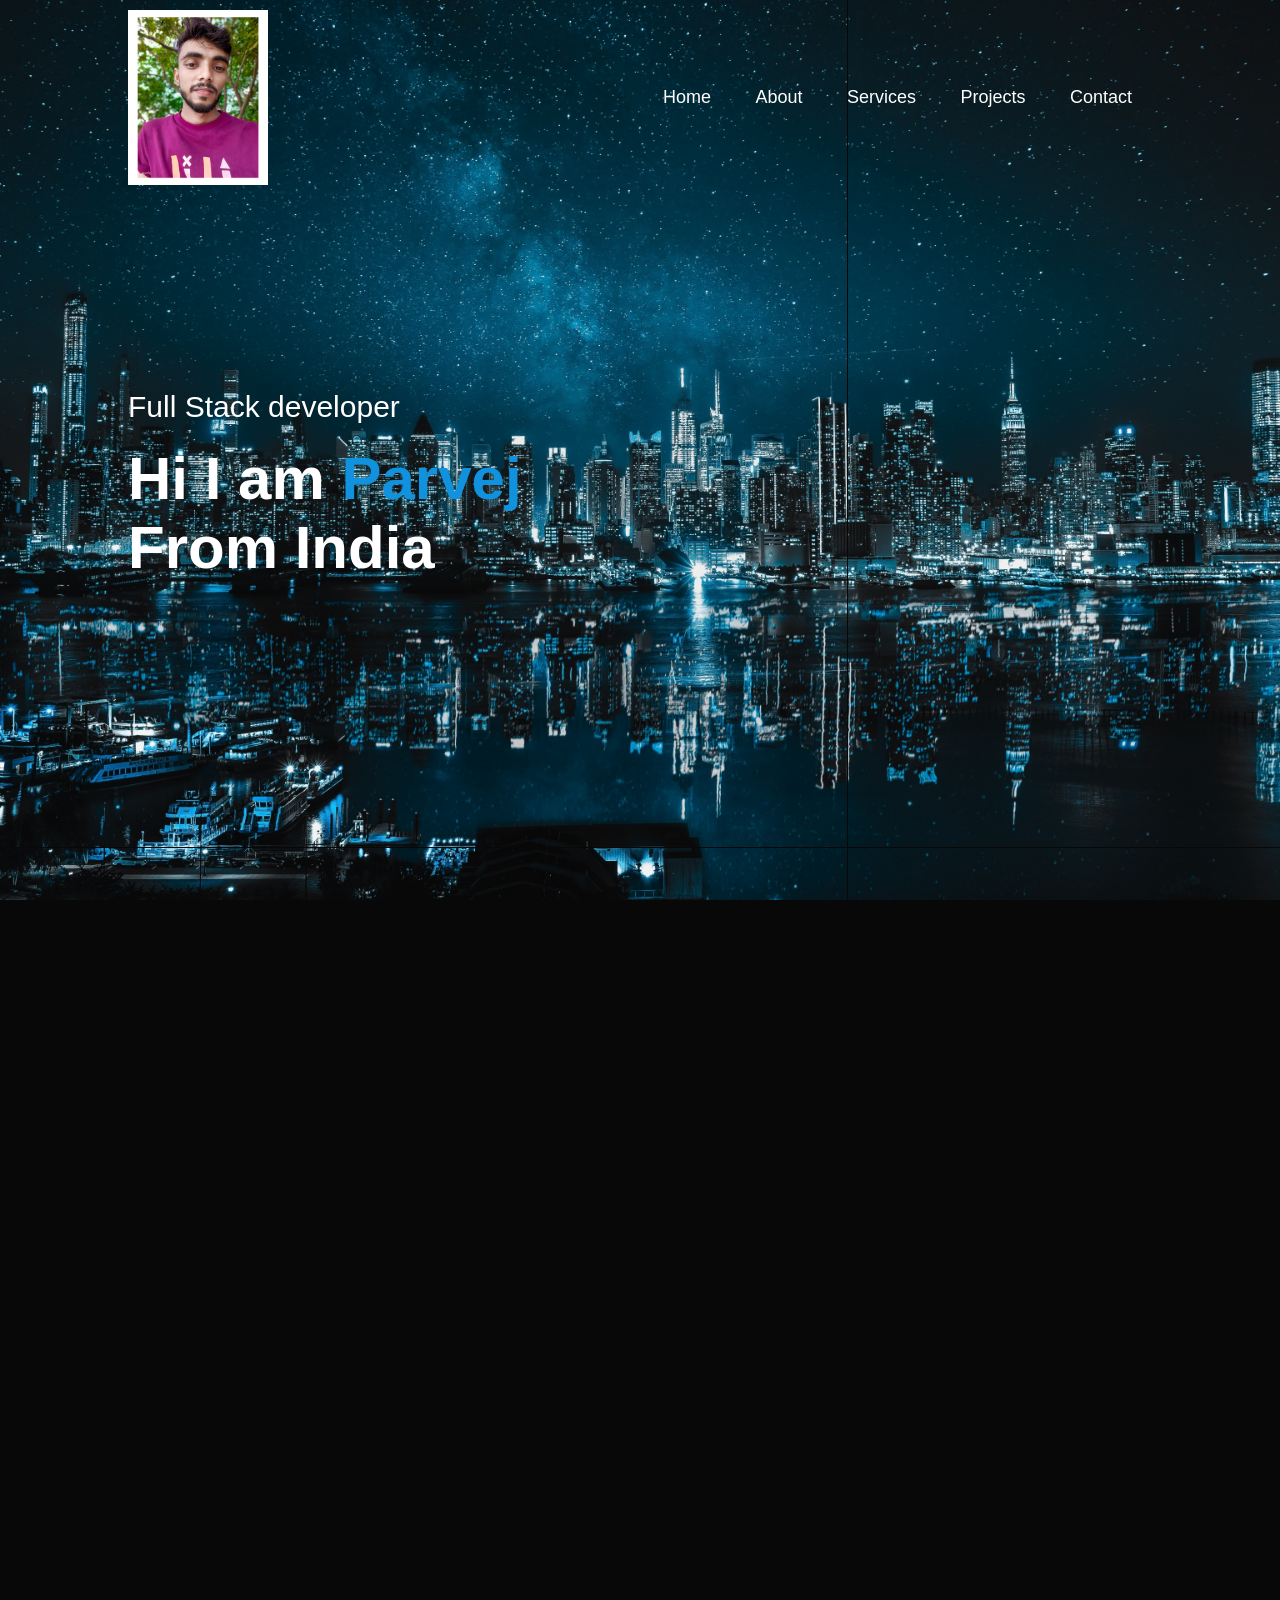
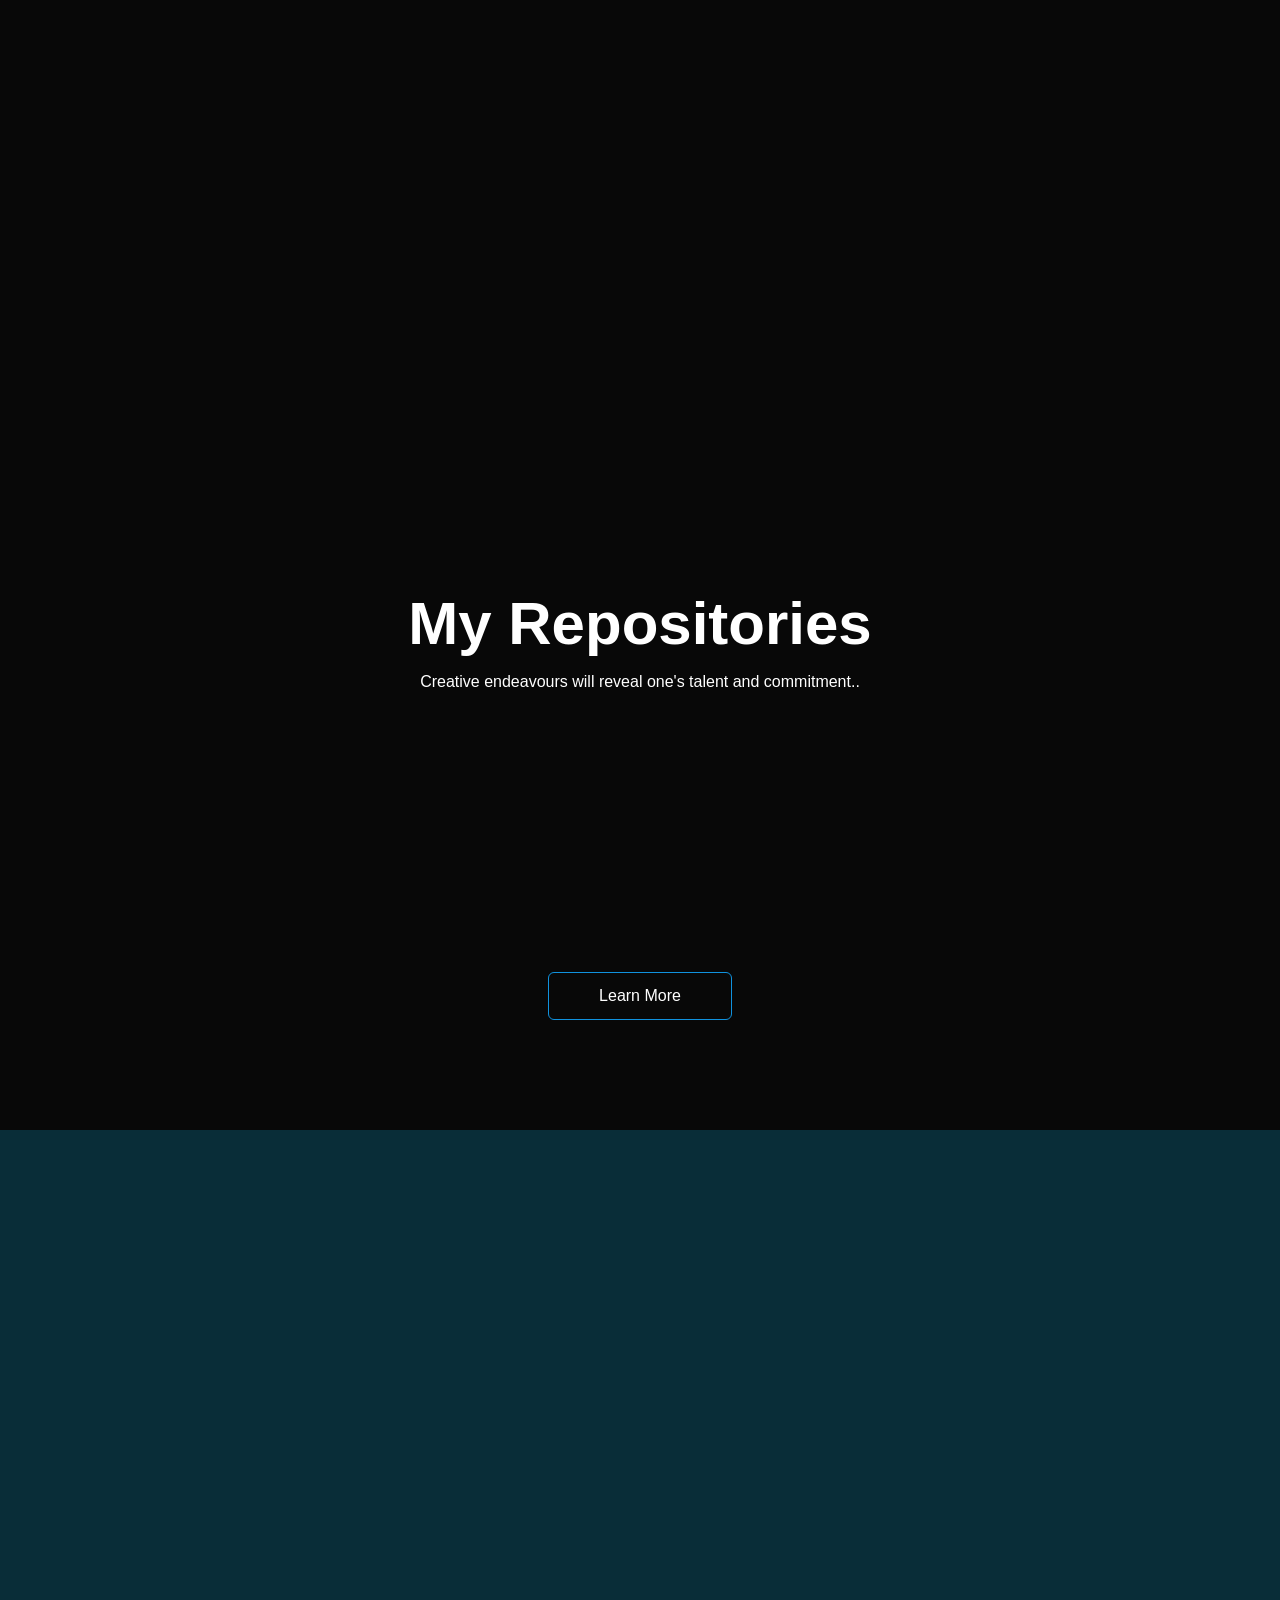
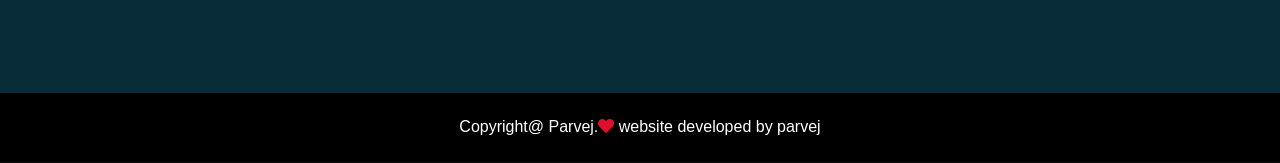
<file: Portfolio_website-main/index.html>
<!DOCTYPE html>
<html lang="en">

<head>
    <meta charset="UTF-8">
    <meta http-equiv="X-UA-Compatible" content="IE=edge">
    <meta name="viewport" content="width=device-width, initial-scale=1.0">
    <link rel="stylesheet" href="style.css">
    <link rel="stylesheet" href="css/all.css">
    <title>my profile</title>
    <link rel="stylesheet" href="https://unpkg.com/aos@next/dist/aos.css" />
</head>

<body onload="loader()">
    <div id="Loading"></div>
    <!-----start Hearder section----->
    <div id="hearder" data-aos="fade-up" data-aos-anchor-placement="top-bottom">
        <div class="contenier">
            <nav>
                <img src="pic.jpg" alt="logo" class="logo" data-aos="zoom-in">
                <ul id="sidmenu" data-aos="zoom-in">
                    <li><a href="#hearder">Home</a></li>
                    <li><a href="#about">About</a></li>
                    <li><a href="#services">Services</a></li>
                    <li><a href="#portfolio">Projects</a></li>
                    <li><a href="#contact">Contact</a></li>
                    <i class="fa-solid fa-xmark" onclick="closemenu()"></i>
                </ul>
                <i class="fa-solid fa-bars" onclick="openmenu()"></i>
            </nav>
            <div class="hearder-text" data-aos="fade-right" data-aos-offset="300" data-aos-easing="ease-in-sine">
                <p>Full Stack developer</p>
                <h1>Hi I am <span>Parvej</span> <br> From India</h1>
            </div>
        </div>
    </div>
    </div>
    <!-----End Hearder section----->


    <!-----start About section----->
    <div id="about" data-aos="fade-up" data-aos-anchor-placement="center-bottom">
        <div class="contenier">
            <div class="row">
                <div class="about-col-1">
                    <img src="pic.jpg" data-aos="zoom-in">
                </div>
                <div class="about-col-2" data-aos="zoom-in">
                    <h1 class="sub-title">About Me</h1>
                    <p>A Final -year student in computer science and engineering. A future developer, that's me. Interning at the Sparks Foundation, I did web development. A few projects I worked on also helped me hone my coding abilities. I'm now honing
                        my skills in preparation for my ambition to become a proficient programmer.I am currently Studying in JCT College of Engineering And Technology .</p>
                    <div class="tab-titles" data-aos="fade-left">
                        <p class="tab-links active-link " onclick="opentab('skills')">Skills</p>
                        <p class="tab-links" onclick="opentab('experience')">Experience</p>
                        <p class="tab-links" onclick="opentab('education')">Education</p>
                    </div>
                    <div class="tab-contents active-tab" id="skills" data-aos="zoom-in">
                        <ul>
                            <li><span>C++</span><br>Competitive programming</li>
                            <li><span>Web Development</span><br> Web App development</li>
                            <li><span>Digital Marketing</span><br>Promoting various organizations through social media</li>
                        </ul>
                    </div>
                    <div class="tab-contents" id="experience">
                        <ul>
                            <li><span>2022 - jun  </span><br>Full Stack infosys</li>
                            <li><span>2022 - angular</span><br>infosys</li>
                            <li><span>2023 - Networking Engineering</span><br>Cisco</li>
                            <li><span>2023 - Python internship</span><br>YBI Foundation</li>
                        </ul>
                    </div>
                    <div class="tab-contents" id="education">
                        <ul>
                            <li><span>Computer science and Engineering</span><br>JCT college </li>
                        </ul>
                    </div>
                </div>
            </div>
        </div>
    </div>
    <!-----End About section----->




    <!-----Service section Start----->
    <div id="services" data-aos="fade-up" data-aos-anchor-placement="top-center">
        <div class="contenier">
            <h1 class="sub-title">My Services</h1>
            <div class="services-list">
                <div data-aos="fade-right">
                    <img src="img/flag.png">
                    <h2>Web Development</h2>
                    <p>Creating websites from ideas.</p>
                    <a href="#">Learn More</a>
                </div>
                <div data-aos="flip-up">
                    <img src="img/pancel.png">
                    <h2>Mobile app Design</h2>
                    <p>Make people smile by developing Apps.</p>
                    <a href="#">Learn More</a>
                </div>
                <div data-aos="fade-left">
                    <img src="img/grars.png">
                    <h2>Digital Marketing</h2>
                    <p>Be where the world is going.</p>
                    <a href="#">Learn More</a>
                </div>

            </div>

        </div>
    </div>
    <!----services section end ----->


    <!----portfolio section Start ----->

    <div id="portfolio">
        <div class="contenier">
            <h1 class="sub-title">My Repositories</h1>
            <p>Creative endeavours will reveal one's talent and commitment..</p>
            <div class="work-list">
                <div class="work" data-aos="zoom-in">
                    <img src="img/Portfolio2.png">
                    <div class="layer">
                        <h3>Basic Banking Website</h3>
                        <p>This website has been developed for an internship!</p>
                        <a target="_blank" href="#"><i class="fa-solid fa-up-right-from-square"></i></a>
                    </div>

                </div>
                <div class="work" data-aos="zoom-in">
                    <img src="img/Portfolio3.png">
                    <div class="layer">
                        <h3>Payment Gateway Integration</h3>
                        <p>This website has been developed for an internship</p>
                        <a target="_blank" href="http"><i class="fa-solid fa-up-right-from-square"></i></a>
                    </div>

                </div>
                <div class="work" data-aos="zoom-in">
                    <img src="img/Portfolio4.png">
                    <div class="layer">
                        <h3>Chatting Application</h3>
                        <p>A clone of whatsapp which is created using java!</p>
                        <a target="_blank" href="https"><i class="fa-solid fa-up-right-from-square"></i></a>
                    </div>

                </div>

            </div>
            <a href="http" class="btn">Learn More</a>

        </div>
    </div>
    <!----portfolio section End ----->


    <!----Contact section Start ----->
    <div id="contact">
        <div class="contenier">
            <div class="row">
                <div class="contact-left" data-aos="fade-up-right">
                    <h1 class="sub-title">Contact Me</h1>
                    <p><i class="fa-solid fa-paper-plane"></i>parvejansari0631@gmail.com</p>
                    <p><i class="fa-solid fa-square-phone-flip"></i>7050070458
                    </p>
                    <div class="social-icons" data-aos="zoom-in">

                        <a target="_blank" class="instagram" href="htt"><i class="fa-brands fa-square-instagram"></i></a>
                        <a target="_blank" class="github" href="https:"><i class="fa-brands fa-github"></i></a>
                        <a target="_blank" class="linkedin" href="https:"><i class="fa-brands fa-linkedin"></i></a>
                    </div>
                    <a href="https://drive.google.com/file/d/1a233vnOX6FQIsoyfgMGtkkCw2dAa5LSR/view" class="btn btn2">View Resume</a>

                </div>
                <div class="contact-right" data-aos="fade-up-left">
                    <form>
                        <input type="text" name="Name" placeholder="Your Name" required>
                        <input type="Email" name="Email" placeholder="Your Email" required>
                        <textarea name="massage" rows="6" placeholder="Your Message"></textarea>
                        <button type="submit" class="btn btn2">Submit</button>
                    </form>
                </div>
            </div>
        </div>
        <div class="copyright">
            <p>Copyright@ Parvej.<i class="fa-solid fa-heart"></i> website developed by parvej</p>
        </div>
    </div>

    <!----Contact section End ----->
    <script>
        var preloader = document.getElementById("Loading");

        function loader() {
            preloader.style.display = 'none';
        }
    </script>

    <script>
        var tablinks = document.getElementsByClassName("tab-links");
        var tabcontents = document.getElementsByClassName("tab-contents");

        function opentab(tabname) {
            for (tablink of tablinks) {
                tablink.classList.remove("active-link");
            }
            for (tabcontent of tabcontents) {
                tabcontent.classList.remove("active-tab");
            }
            event.currentTarget.classList.add("active-link");
            document.getElementById(tabname).classList.add("active-tab");
        }
    </script>

    <!-- aos data  -->
    <script src="https://unpkg.com/aos@next/dist/aos.js"></script>
    <script>
        AOS.init({
            duration: 900,
        });
    </script>
    <script>
        var sidmenu = document.getElementById("sidmenu");

        function openmenu() {
            sidmenu.style.right = "0";
        }

        function closemenu() {
            sidmenu.style.right = "-200px";
        }
    </script>
</body>

</html>
</file>
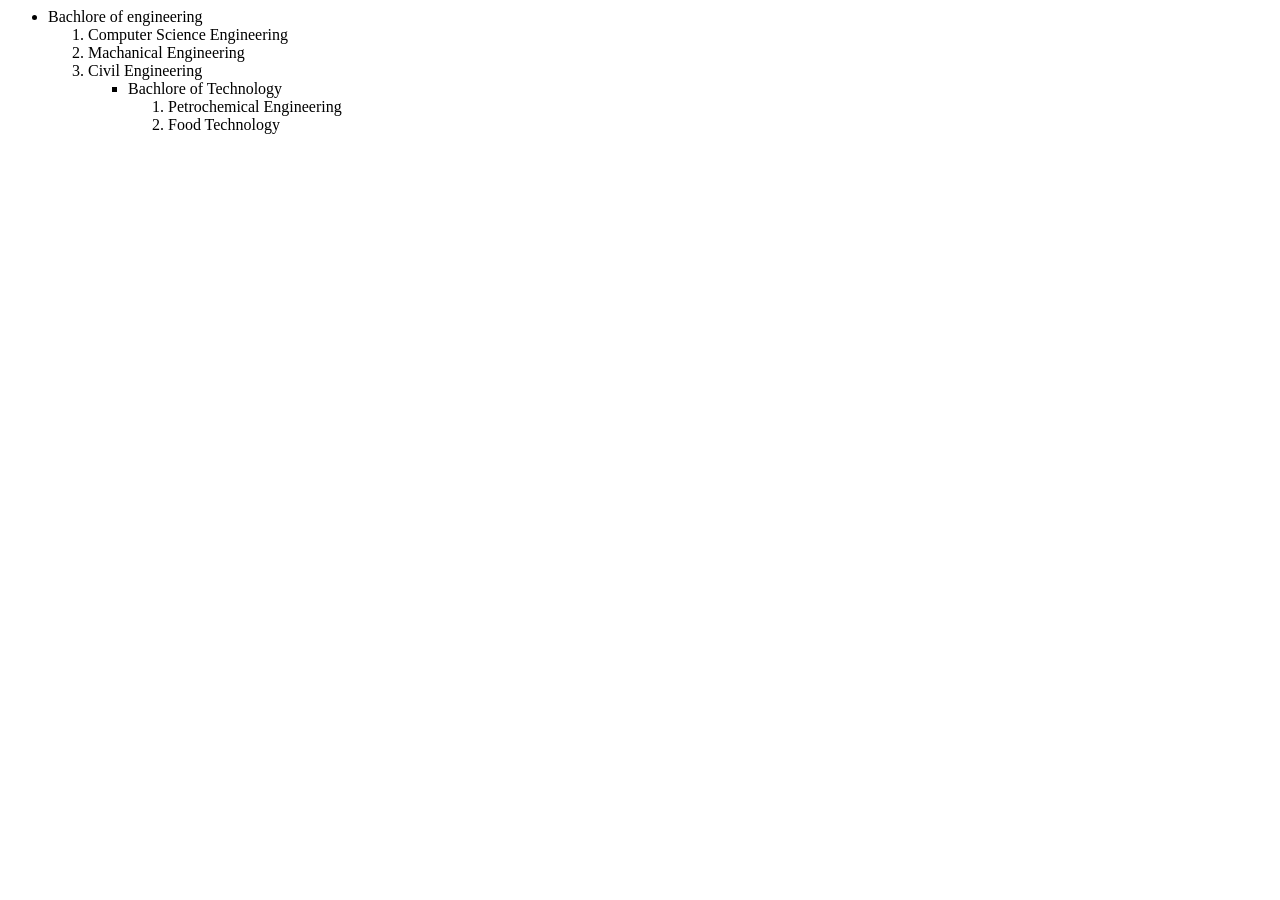
<file: Portfolio_website-main/Untitled4.html>
<html>

<head>
    <title> jct college of engineering</title>

    <body>

        <ul>
            <li> Bachlore of engineering</li>
            <ol>
                <li>
                    Computer Science Engineering
                </li>
                <li> Machanical Engineering</li>
                <li>
                    Civil Engineering
                </li>



                <ul>
                    <li>Bachlore of Technology</li>
                    <ol>
                        <li> Petrochemical Engineering</li>
                        <li>Food Technology</li>
                    </ol>
                </ul>
            </ol>
        </ul>
    </body>
</head>

</html>
</file>
<file: Portfolio_website-main/style.css>
*{
    margin: 0;
    padding: 0;
    box-sizing: border-box;
    font-family: sans-serif;
}
body{
    background: #080808;
    color: #fff;
}
html{
    scroll-behavior: smooth;
}
#hearder{
    width: 100%;
    height: 100vh;
    background-image: url(img/nature4.jpg);
    background-position: center;
    background-size: cover;
}
.contenier{
    padding: 10px 10%;
}
nav{
    display: flex;
    align-items: center;
    justify-content: space-between;
    flex-wrap: wrap;
}
.logo{
    width: 140px;
}
nav ul li {
    display: inline-block;
    list-style: none;
    margin: 10px 20px;
}
nav ul li a{
    color: #fff;
    text-decoration: none;
    font-size: 18px;
    position: relative;
}
nav ul li a::after{
    content: '';
    width: 0;
    height: 3px;
    background: #1092de;
    position: absolute;
    left: 0;
    bottom: -6px;
    transition: 0.5s;
}
nav ul li a:hover::after{
    width: 100%;

}
.hearder-text{
    font-size: 30px;
    margin-top: 20%;

}
.hearder-text h1{
    font-size: 60px;
    margin-top: 20px;

}
.hearder-text h1 span{
    color: #1092de;
}

/*---------start about section-------*/
#about{
    padding: 80px 0;
   color: #fff;
   background: url(img/comp.jpg);
   background-position: center;
   background-size: cover;
}
.row{
    display: flex;
    justify-content: space-between;
    flex-wrap: wrap;
}
.about-col-1{
    flex-basis: 35%;
}
.about-col-1 img{
    width: 100%;
    border-radius: 15px;
}
.about-col-2{
    flex-basis: 60%;
}
.sub-title{
    font-size: 60px;
    font-weight: 600;

}
.tab-titles{
    display: flex;
    margin: 20px 0 40px;
}
.tab-links{
    margin-right: 50px;
    font-size: 18px;
    font-weight: 500;
    cursor: pointer;
    position: relative;
}
.tab-links::after{
    content: '';
    width: 0;
    height: 3px;
    background: #1092de;
    position: absolute;
    left: 0;
    bottom: -8px;
    transition: 0.5s;
}
.tab-links.active-link::after{
    width: 50%;
}
.tab-contents ul li{
    list-style: none;
    margin: 10px 0;
}
.tab-contents ul li span{
    color: #1092de;
    font-size: 14px;
}
.tab-contents{
    display: none;
}
.tab-contents.active-tab{
    display: block;
}

/*----------------End About section -------------*/


/*----------------start service section -------------*/
#services{
    padding: 30px 0;
    background: #074751;
    
}
#services .contenier{
    text-align: center;
}
#services .contenier p{
    margin-top: 15px;
}


.services-list{
    display: grid;
    grid-template-columns: repeat(auto-fit, minmax(250px,1fr));
    grid-gap: 40px;
    margin-top: 50px;
}
.services-list div{
    background: #231f1f;
    padding: 40px;
    font-size: 13px;
    font-weight: 300;
    border-radius: 10px;
    transition: background 0.5s, transform 0.5s;

}
.services-list div img{
    margin-bottom: 30px;
}
.services-list div h2{
    font-size: 30px;
    font-weight: 500;
    margin-bottom: 15px;
}
.services-list div a{
    text-decoration: none;
    color: #fff;
    font-size: 12px;
    margin-top: 20px;
    display: inline-block;
    border: 1px solid #fff;
    padding: 10px;
    border-radius: 5px;
}
.services-list div a:hover{
    background: #1092de;

}
.services-list div:hover{
    background: #1092de;
    transform: translateY(-10px);
}




/*----------------end service section -------------*/


/*----------------start portfolio section -------------*/
#portfolio{
    padding: 50px 0;
}
#portfolio .contenier{
    text-align: center;
}
#portfolio .contenier p{
    margin-top: 15px;
}
.work-list{
    display: grid;
    grid-template-columns: repeat(auto-fit, minmax(250px,1fr));
    grid-gap: 40px;
    margin-top: 50px;

}
.work{
    border-radius: 10px;
    position: relative;
    overflow: hidden;
}
.work img{
    width: 100%;
    border-radius: 10px;
    display: block;
    transition: transform 0.5s;
}
.layer{
    width: 100%;
    height: 0;
    background: linear-gradient(#1092de,crimson);
    border-radius: 10px;
    position: absolute;
    left: 0;
    bottom: 0;
    overflow: hidden;
    display: flex;
    align-items: center;
    justify-content: center;
    flex-direction: column;
    padding: 0 40px;
    text-align: center;
    font-size: 14px;
    transition: height 0.5s;
}
.layer h3{
    font-weight: 500;
    margin-bottom: 10px;
}
.layer a{
    margin-top: 20px;
    color: #1092de;
    text-decoration: none;
    font-size: 18px;
    line-height: 40px;
    background: #fff;
    width: 40px;
    height: 40px;
    border-radius: 50%;
    text-align: center;
}
.work:hover img{
    transform: scale(1.1);
}
.work:hover .layer{
    height: 100%;
}
.btn{
    display: block;
    margin: 50px auto;
    width: fit-content;
    border: 1px solid #1092de;
    padding: 14px 50px;
    border-radius: 6px;
    text-decoration: none;
    color: #fff;
    transition: background 0.5s;
}
.btn:hover{
    background: #1092de;
    transform: scale(1.1);
}
#contact{
    background: #092d38;
    padding-top: 50px;
}
.contact-left{
    flex-basis: 35%;
}
.contact-right{
    flex-basis: 60%;
}
.contact-left p{
    margin-top: 30px;

}
.contact-left p i{
    color: #1092de;
    margin-right: 15px;
    font-size: 25px;

}
.social-icons{
    margin-top: 30px;

}
.social-icons a{
    text-decoration: none;
    font-size: 30px;
    margin-right: 15px;
    color: white;
    display: inline-block;
    transition: transform 0.5s;
}
.social-icons a:hover{
    color: #1092de;
    transform: translateY(-5px);
}
.btn.btn2{
    background: #1092de;
    display: inline-block;
}
.btn.btn2:hover{
    background: #100d0d;
}
.contact-right form {
    width: 100%;
   

}
form input, form textarea{
    width: 100%;
    border: 0;
    outline: none;
    background: #fff;
    padding: 15px;
    margin: 15px 0;
    color: black;
    font-size: 18px;
    border-radius: 6px;
}
form .btn2{
    padding: 14px 60px;
    font-size: 18px;
    margin-top: 20px;
    cursor: pointer;
}
.copyright{
    width: 100%;
    text-align: center;
    padding: 25px 0;
    background: #000000;
    font-weight: 300;
    margin-top: 20px;
}
.copyright i{
    color: #de102d;
}


/*---------------- End Contact section -------------*/

nav .fa-solid{
    display: none;
}
@media Only Screen and (max-width:600px){
    .hearder-text{
        margin-top: 50%;
        font-size: 16px;
    }
    .hearder-text h1{
        font-size: 30px;
    }
    nav .fa-solid{
        display: block;
        font-size: 25px;
    }
    nav ul{
        background: #1092de;
        position: fixed;
        top: 0;
        right: -200px;
        width: 200px;
        height: 100vh;
        padding-top: 50px;
        z-index: 2;
        transition: right 0.5s;
    }
    nav ul li{
        display: block;
        margin: 25px;

    }
    nav ul .fa-solid{
        position: absolute;
        top: 25px;
        left: 25px;
        cursor: pointer;
    }
    .sub-title{
        font-size: 40px;

    }
    .about-col-1, .about-col-2{
        flex-basis: 100%;
    }
    .about-col-1{
        margin-bottom: 30px;
    }
   .about-col-2{
    font-size: 14px;
   }
   .tab-links{
    font-size: 16px;
    margin-right: 20px;

   }
   .contact-left, .contact-right{
    flex-basis: 100%;
   }
   .copyright{
    font-size: 14px;
   }






}
</file>
